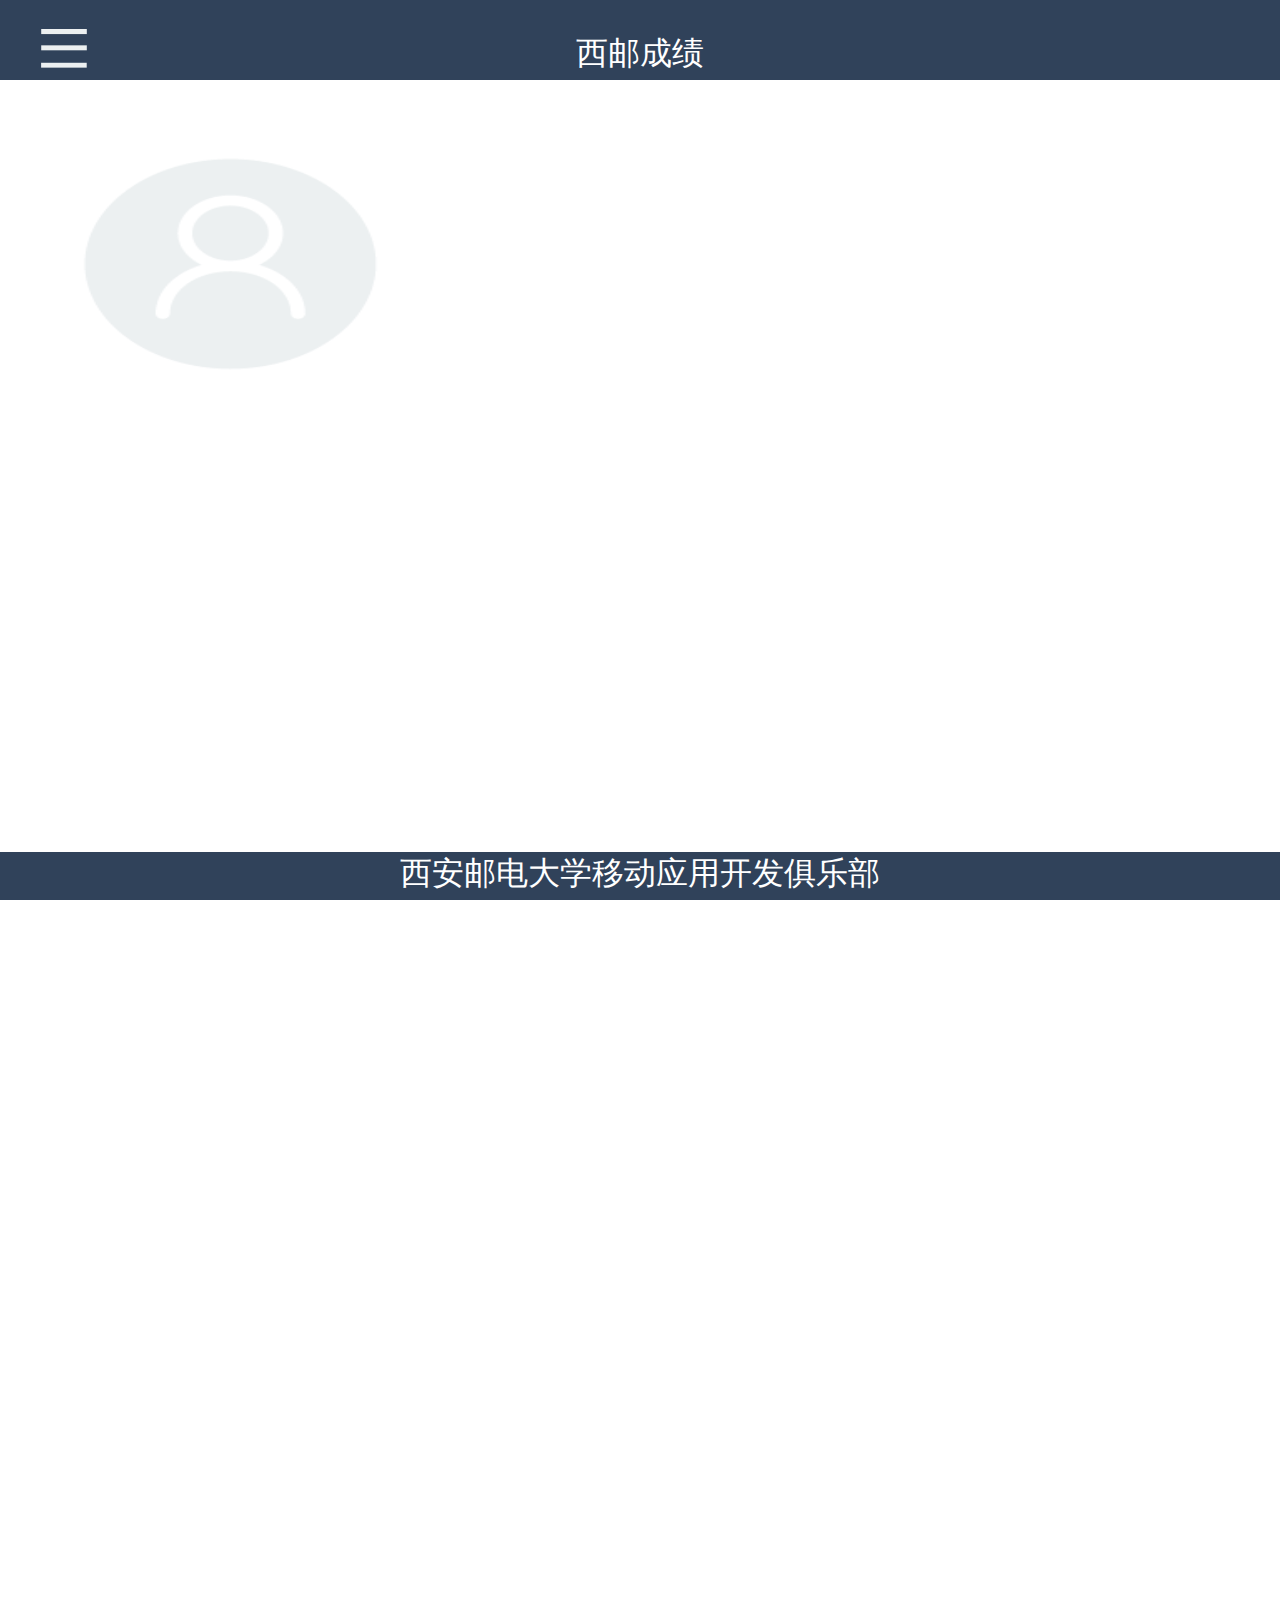
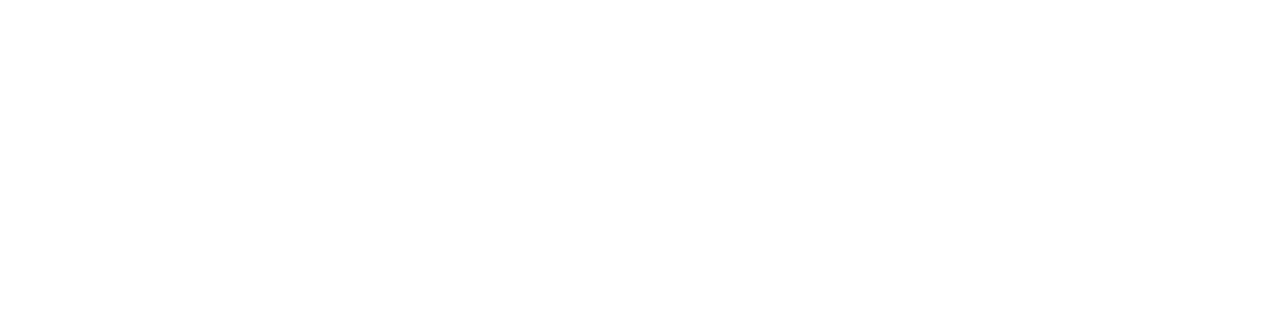
<file: Info.html>
<!DOCTYPE html>
<html>
<head>
	<title>InfoScore</title>
	<meta charset = "utf-8">
	<link rel="stylesheet" type="text/css" href="css/Info.css">
    <link rel="stylesheet" type="text/css" href="css/LeftandTop.css">
</head>
<body>
    <div class="title">
    	<p>西邮成绩</p>
    	<img src="image/leftside.png" onclick="judgeleftshow()">
    </div>
    <div id="ShowLeft">
        <div class="lefttop">
            <img src="image/photo.png" id="userphoto">
            <div id="leftname">XXX</div>
        </div>
        <div class="leftmid">
            <div id="findscore" class="functionblank" onclick="ScoreFind()">
                <img src="image/findscore.png">
                <p>成绩查询</p>
            </div>
            <div id="exam" class="functionblank" onclick="MakeUpFind()">
                <img src="image/exam.png">
                <p>补考查询</p>
            </div>
              <div id="information" class="functionblank" onclick="judgeleftshow()">
                <img src="image/information.png">
                <p>信息查询</p>
            </div>
            <div id="library" class="functionblank" onclick="LibraryFind()">
                <img src="image/library.png">
                <p>图书查询</p>
            </div>
            <div id="cancel" class="functionblank" onclick="ReturnBack()">
                <img src="image/cancel.png">
                <p>注销</p>
            </div>
        </div>
    </div>
    <div id="FindInfo">
        <div id="FindInfobasic">
            <img src="image/photo.png" id="basicphoto">
            <div id="basicname"></div>
            <div id="basicusername" class="basic"></div>
            <div id="basicsex" class="basic"></div>
            <div id="basicbirthday" class="basic"></div>
            <div id="basiccollege" class="basic"></div>
            <div id="basicclass" class="basic"></div>
        </div>
    </div>
    <div class="bottom">西安邮电大学移动应用开发俱乐部</div>
    <script type="text/javascript" src = "js/jquery.js"></script>
    <script type="text/javascript" src = "js/jquery.cookie.js"></script>
    <script type="text/javascript" src = "js/Left.js"></script>
    <script type="text/javascript" src = "js/Info.js"></script>
</body>
</html>
</file>
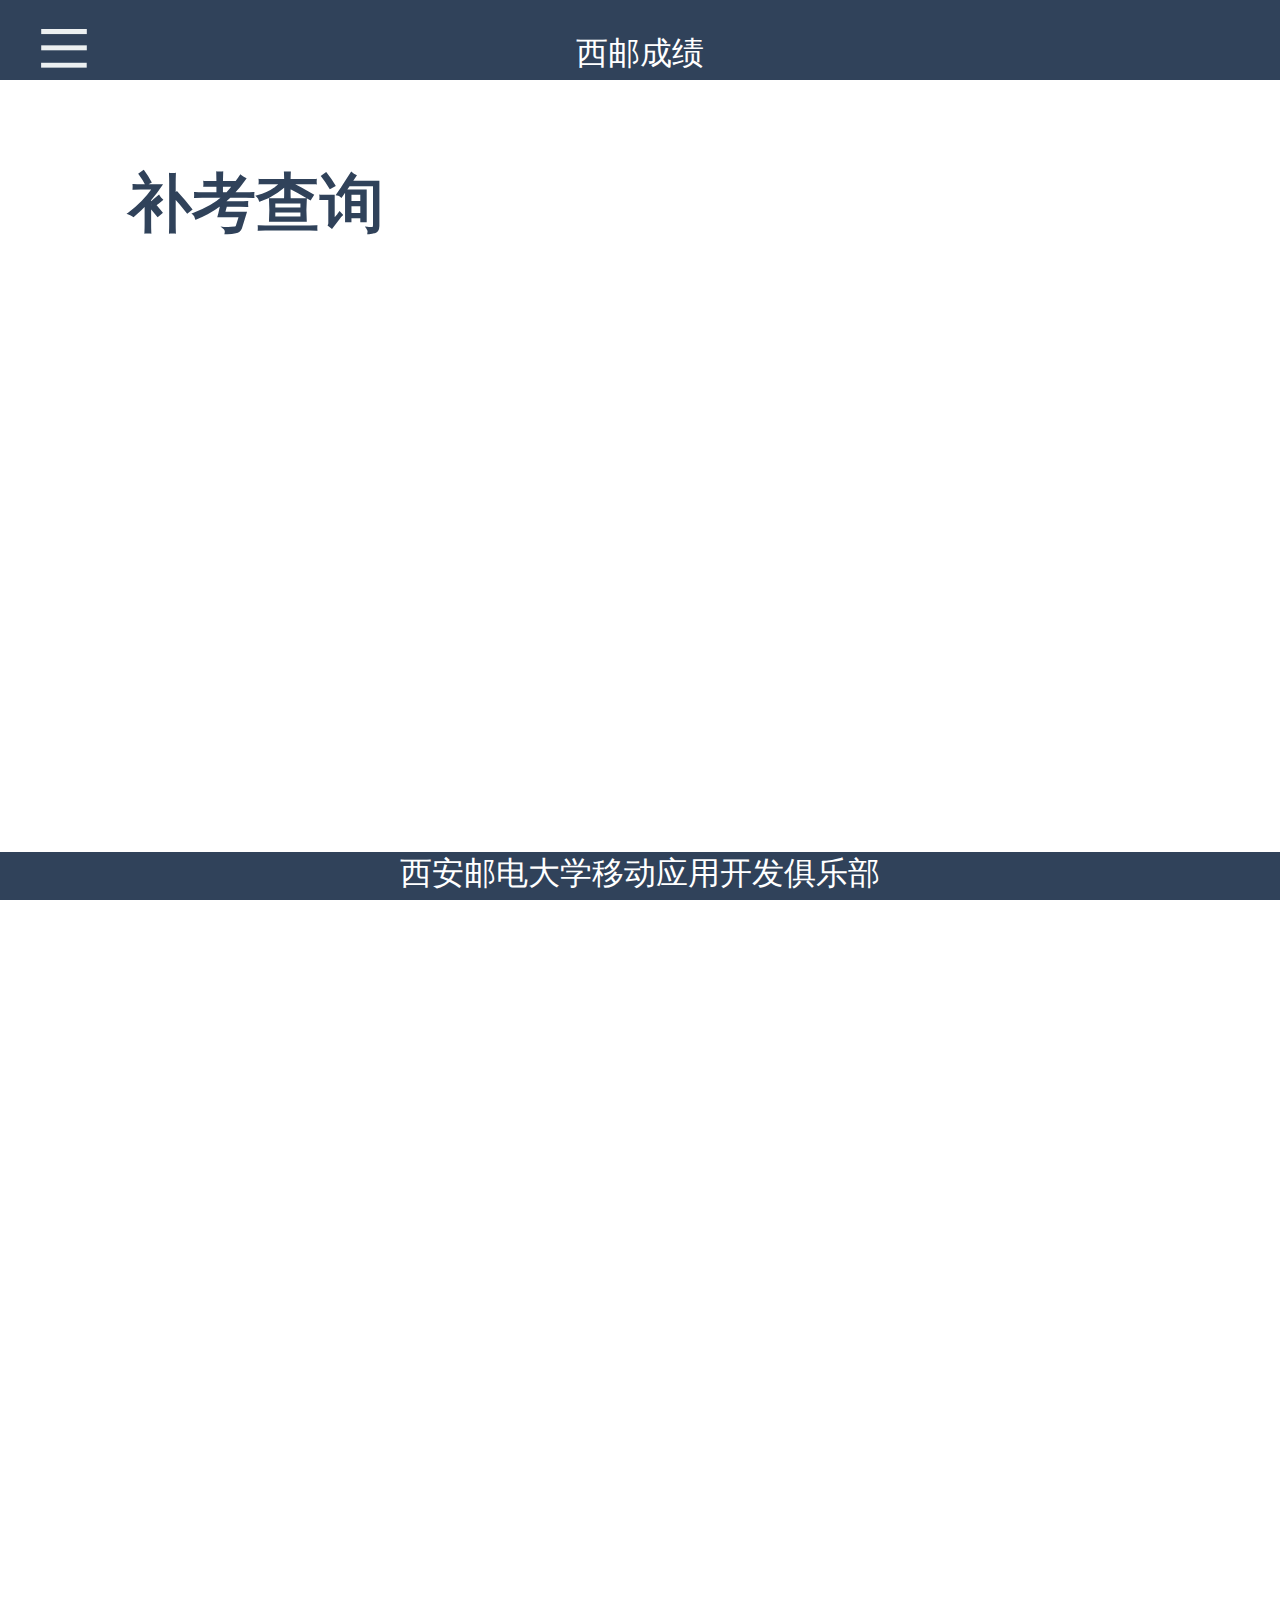
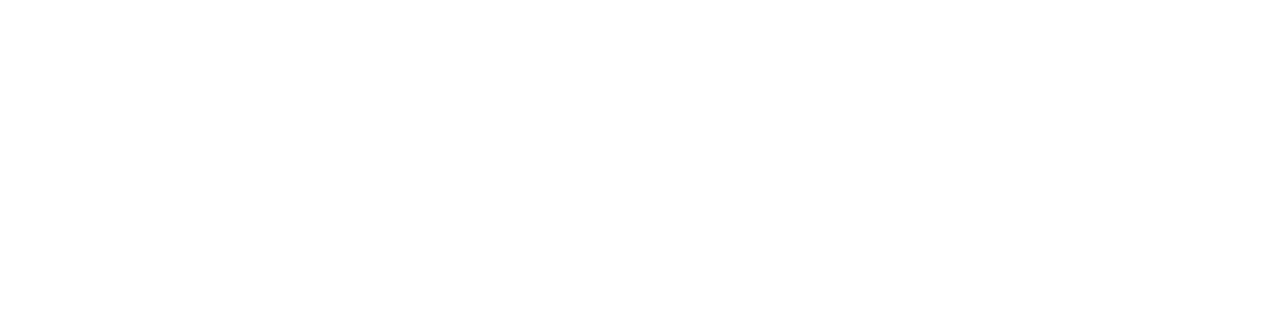
<file: MakeUp.html>
<!DOCTYPE html>
<html>
<head>
	<title>MakeUp</title>
	<meta charset = "utf-8">
	<link rel="stylesheet" type="text/css" href="css/MakeUp.css">
    <link rel="stylesheet" type="text/css" href="css/LeftandTop.css">
</head>
<body>
    <div class="title">
    	<p>西邮成绩</p>
    	<img src="image/leftside.png" onclick="judgeleftshow()">
    </div>
    <div id="ShowLeft">
        <div class="lefttop">
            <img src="image/photo.png" id="userphoto">
            <div id="leftname">XXX</div>
        </div>
        <div class="leftmid">
            <div id="findscore" class="functionblank" onclick="ScoreFind()">
                <img src="image/findscore.png">
                <p>成绩查询</p>
            </div>
            <div id="exam" class="functionblank" onclick="judgeleftshow()">
                <img src="image/exam.png">
                <p>补考查询</p>
            </div>
              <div id="information" class="functionblank" onclick="InfoFind()">
                <img src="image/information.png">
                <p>信息查询</p>
            </div>
            <div id="library" class="functionblank" onclick="LibraryFind()">
                <img src="image/library.png">
                <p>图书查询</p>
            </div>
            <div id="cancel" class="functionblank" onclick="ReturnBack()">
                <img src="image/cancel.png">
                <p>注销</p>
            </div>
        </div>
    </div>
    <div class="makeupbody">
        <div class="makeuptitle">补考查询</div>
        <!-- <div class="makeup">
            <div class="className">补考课程：工程制图与计算机制图A</div>
            <div class="room">教室：B114</div>
            <div class="seat">座位：22</div>
            <div class="time">时间：2015年09月16日(19:00-21:00)</div>
        </div> -->
    </div>
    <div class="bottom">西安邮电大学移动应用开发俱乐部</div>
    <script type="text/javascript" src = "js/jquery.js"></script>
    <script type="text/javascript" src = "js/jquery.cookie.js"></script>
    <script type="text/javascript" src = "js/Left.js"></script>
    <script type="text/javascript" src = "js/MakeUp.js"></script>
</body>
</html>
</file>
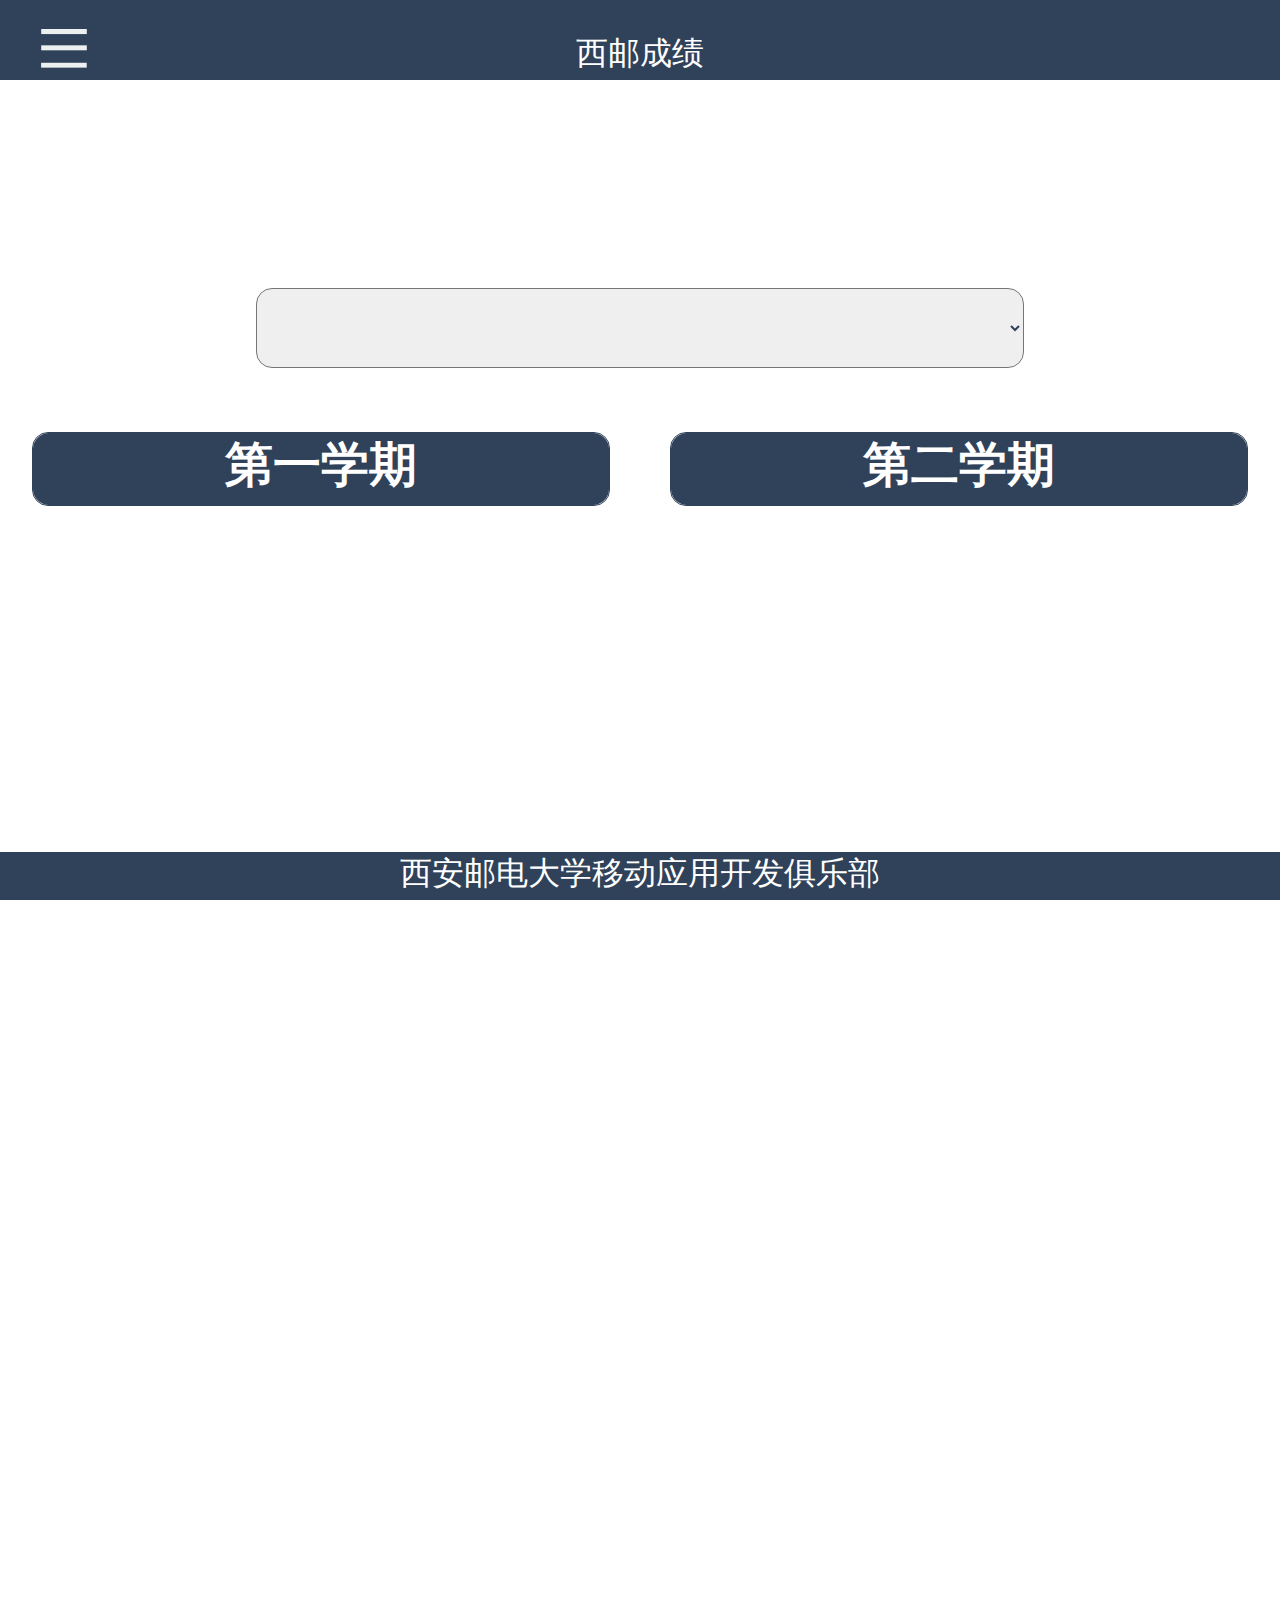
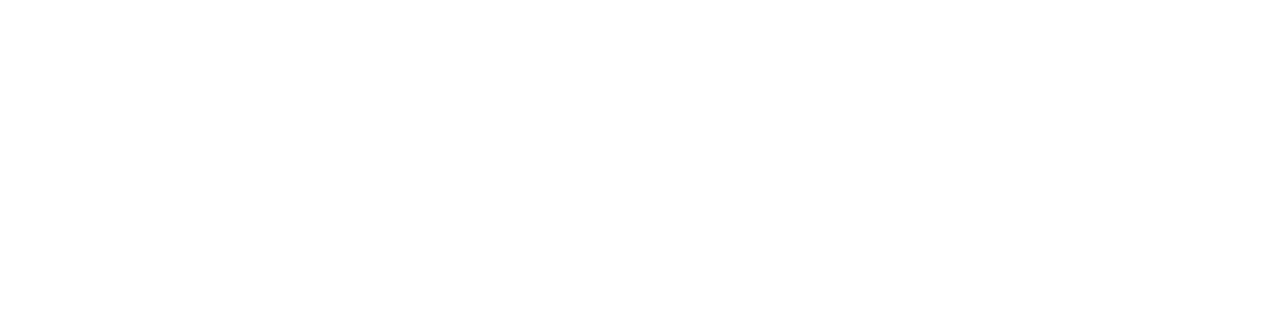
<file: ScoreShow.html>
<!DOCTYPE html>
<html>
<head>
	<title>ScoreShow</title>
	<meta charset = "utf-8">
	<link rel="stylesheet" type="text/css" href="css/ScoreShow.css">
    <link rel="stylesheet" type="text/css" href="css/LeftandTop.css">
</head>
<body>
    <div class="title">
    	<p>西邮成绩</p>
    	<img src="image/leftside.png" onclick="judgeleftshow()">
    </div>
    <div id="FindScore">
          <div id="personinfo">
            <p id="username"></p>
          </div>
          <select id="selectyear">
          </select>
          <div id="Show">
            <div id="ShowTermone">
                <div class="scoretitle">第一学期</div>
                <!--    <div class="score">
                            <div class="scoreTitle">MATLAB程序设计基础</div>
                            <div class="midterm">期中：100</div>
                            <div class="paper">卷面：100</div>
                            <div class="usual">平时：100</div>
                            <div class="finals">总评：100</div>
                    </div> -->
                </div>
                <div id="ShowTermtwo">
                    <div class="scoretitle">第二学期</div>
                </div>
          </div>
    </div>
    <div id="floatdiv">
    	<div class="floattop">
    		<div class="floattitle">成绩详情</div>
    		<img src="image/close.png" onclick="CloseFloat()">
    		<div id="floatname"></div>
    		<div id="floatCode"></div>
    		<div id="floatSchool"></div>
    		<div id="floatType"></div>
    		<div id="floatCredit"></div>
    		<div id="floatUsualScore"></div>
    		<div id="floatpaperscore"></div>
    		<div id="floatEndScore"></div>
    		<div id="floatExam"></div>
    	</div>
    </div>
    <div id="ShowLeft">
        <div class="lefttop">
            <img src="image/photo.png" id="userphoto">
            <div id="leftname">XXX</div>
        </div>
        <div class="leftmid">
            <div id="findscore" class="functionblank" onclick="judgeleftshow()">
                <img src="image/findscore.png">
                <p>成绩查询</p>
            </div>
            <div id="exam" class="functionblank" onclick="MakeUpFind()">
                <img src="image/exam.png">
                <p>补考查询</p>
            </div>
              <div id="information" class="functionblank" onclick="InfoFind()">
                <img src="image/information.png">
                <p>信息查询</p>
            </div>
            <div id="library" class="functionblank" onclick="LibraryFind()">
                <img src="image/library.png">
                <p>图书查询</p>
            </div>
            <div id="cancel" class="functionblank" onclick="ReturnBack()">
                <img src="image/cancel.png">
                <p>注销</p>
            </div>
        </div>
    </div>
    <div class="bottom">西安邮电大学移动应用开发俱乐部</div>
    <script type="text/javascript" src = "js/jquery.js"></script>
    <script type="text/javascript" src = "js/jquery.cookie.js"></script>
    <script type="text/javascript" src = "js/Left.js"></script>
    <script type="text/javascript" src = "js/ScoreShow.js"></script>
</body>
</html>
</file>
<file: css/Info.css>
body{
	width: 100%;
	height: 120rem;
}
#FindInfo{
	position: absolute;
	top: 8rem;
	left: 0%;
	width: 100%;
	display: block;
	height: 112rem;
}
#FindInfobasic{
	position: absolute;
	top: 0;
	left:0;
	height: 18rem;
	width: 100%;
}
#basicphoto{
	position: absolute;
	border-radius: 50rem;
	top: 1rem;
	left: 5%;
    height: 15rem;
	width: 26%;
}
#basicname{
	position: absolute;
	top: 7rem;
	height: 8rem;
	left: 50%;
	width: 40%;
	font-size: 5rem;
	font-weight: bold;
	font-family: "幼圆";
	color: #30425A;
}
.basic{
	position: absolute;
	left: 10%;
	height: 6rem;
	width: 100%;
	color: #30425A;
	font-size: 4rem;
	font-family: "幼圆";
}
#basicusername{
    top: 25rem;
}
#basicsex{
	top: 33rem;
}
#basicbirthday{
	top: 41rem;
}
#basiccollege{
	top: 49rem;
}
#basicclass{
	top: 57rem;
}
</file>
<file: css/LeftandTop.css>
body{
	width: 100%;
	height: 120rem;
}
.title{
	position: fixed;
	top: 0;
	left: 0;
	background-color: #30425A;
	height: 8rem;
	width: 100%;
	z-index: 1000;
}
.title p{
	text-align: center;
	color: #fff;
	font-family: "幼圆";
	font-size: 3rem;
}
.title img{
	position: absolute;
	left: 3%;
	top: 2.6rem;
	height: 4rem;
	width: 8%;
}
#ShowLeft{
	position: fixed;
	bottom: 3rem;
	top: 8rem;
	left: -55%;
	width: 55%;
	background-color: #30425A;
	z-index: 1000;
}
.lefttop{
	position: absolute;
	top: 0%;
	left: 0%;
	width: 100%;
	height: 15rem;
}
#userphoto{
	border-radius: 10rem;
	position: absolute;
	top: 2rem;
	height: 13rem;
	width: 45%;
}
#leftname{
	position: absolute;
	top: 7rem;
	height: 4rem;
	left: 50%;
	width: 40%;
	font-size: 4rem;
	font-weight: bold;
	font-family: "幼圆";
	color: #fff;
}
.leftmid{
	position: absolute;
	top: 15rem;
	left: 0%;
	width: 100%;
	height: 56rem;
}
.functionblank{
    position: absolute;
    left: 0;
    width: 100%;
    height: 8rem;
}
.functionblank img{
	position: absolute;
	top: 2rem;
	left: 5%;
	height: 5rem;
	width: 15%;
}
.functionblank p{
	position: absolute;
	top: 0rem;
	left: 35%;
	color: #fff;
	font-family: "幼圆";
	font-size: 2.6rem;
	width: 45%;
	height: 5rem;
}
#findscore{
	top: 0;
}
#exam{
	top: 8rem;
}
#information{
	top: 16rem;
}
#library{
	top: 24rem;
}
#cancel{
	top: 32rem;
}
.bottom{
	position: fixed;
	bottom:0;
	left:0;
	width: 100%;
	height: 3rem;
	text-align: center;
	color: #fff;
	font-family: "幼圆";
	font-size: 2rem;
	background-color: #30425A;
	z-index: 1000;
}
@media (min-width: 1024px){
	.title{
		height: 5rem;
	}
	.title p{
        font-size: 2rem;
	}
	.title img{
		left: 3%;
		top: 1rem;
		height: 4rem;
		width: 4%;
	}
}
</file>
<file: css/MakeUp.css>
.makeupbody{
    position: absolute;
    top: 0rem;
    left: 0%;
    width: 100%;
    display: block;
}
.makeuptitle{
	position: absolute;
    top: 10rem;
    left: 10%;
    height: 6rem;
    width: 80%;
    color: #30425A;
    font-size: 4rem;
    font-weight: bold;
    font-family: "幼圆";
}
.makeup{
	position: absolute;
	/*top: 17rem;*/
	left: 50%;
	height: 20rem;
	width: 80%;
	margin-left: -40%;
	border-radius: 2rem;
	border: 2px solid #30425A;
	color: #30425A;
    font-size: 2.8rem;
    font-family: "幼圆";
}
.className{
    position: absolute;
    top: 2rem;
    left: 5%;
    height: 5rem;
}
.room{
    position: absolute;
    top: 8rem;
    left: 5%;
    height: 5rem;
}
.seat{
    position: absolute;
    top: 8rem;
    left: 55%;
    height: 5rem;
}
.time{
    position: absolute;
    top: 14rem;
    left: 5%;
    height: 5rem;
}
</file>
<file: css/ScoreShow.css>
body{
	width: 100%;
	height: 120rem;
}
#personinfo{
	position: absolute;
	top: 8rem;
	left: 0;
	height: 10rem;
	width: 100%;
}
#username{
	position: absolute;
	top: 0%;
	left: 0%;
	text-align: center;
	color: #30425A;
	font-size: 3rem;
	width: 100%;
	height: 3rem;
	font-family: "幼圆";
	font-weight: bold;
}
#selectyear{
	position: absolute;
	top: 18rem;
	left: 50%;
	height: 5rem;
	width: 60%;
	margin-left: -30%;
	color: #30425A;
	font-size: 2.5rem;
	border-radius: 1rem;
	outline: medium;
	font-family: "幼圆";
	font-weight: bold;
}
.option{
	font-size: 1rem;
	outline: medium;
	color: #30425A;
	font-family: "幼圆";
	font-weight: bold;
	z-index: 0;
}
#Show{
	position: absolute;
	top: 27rem;
	left: 0%;
	height: 10rem;
	width: 100%;
	display: block;
}
#ShowTermone{
	border:1px solid #30425A;
	float: left;
	width: 45%;
	margin-left: 2.5%;
	border-radius: 1rem;
	position: relative;
}
#ShowTermtwo{
	border:1px solid #30425A;
	float: right;
	width: 45%;
	margin-right: 2.5%;
	border-radius: 1rem;
	position: relative;
}
.scoretitle{
	height: 4.5rem;
	width: 100%;
	color: #fff;
	background-color: #30425A;
	font-size: 3rem;
	font-weight: bold;
	font-family: "幼圆";
	text-align: center;
	border-radius: 1rem;
}
.score{
	position: absolute;
	/*top: 4.5rem;*/
	width: 100%;
	height: 12rem;
	left: 0%;
	color: #30425A;
	font-family: "幼圆";
	border-bottom: 0.2rem dashed #30425A;
}
.scoreTitle{
	position: absolute;
	top: 0;
	left: 0;
	width: 100%;
	height: 5rem;
	text-align: center;
	font-weight: bold;
	font-size: 2.5rem;
}
.midterm{
	position: absolute;
	top: 5rem;
	left: 0%;
	font-size: 2.8rem;
	height: 3.5rem;
	width: 50%;
}
.paper{
	position: absolute;
	top: 5rem;
	left: 50%;
	font-size: 2.8rem;
	height: 3.5rem;
	width: 50%;
}
.usual{
	position: absolute;
	bottom: 0;
	left: 0;
	font-size: 2.8rem;
	height: 3.5rem;
	width: 50%;
}
.finals{
	position: absolute;
	bottom: 0;
	left: 50%;
	font-size: 2.8rem;
	height: 3.5rem;
	width: 50%;
}
#floatdiv{
	position: absolute;
	top: 27rem;
	left: 50%;
	height: 45rem;
	width: 70%;
	margin-left: -35%;
	border: 0.5rem solid #30425A;
	border-radius: 1rem;
	display: none;
	font-family: "幼圆";
}
.floattop{
	position: absolute;
	top: 0;
	left: 0;
	height: 5rem;
	width: 100%;
	background-color: #30425A;
}
.floattop img{
	position: absolute;
	top: 0;
	left: 0;
	height: 4rem;
	width: 10%;
}
.floattitle{
	position: absolute;
	top: 0;
	left: 50%;
	height: 100%;
	width: 30%;
	margin-left: -15%;
	color: #fff;
	font-size: 3rem;
}
#floatname{
	position: absolute;
	top: 6rem;
	left: 5%;
	height: 6rem;
	width: 100%;
	font-weight: bold;
	color: #30425A;
	font-size: 2.5rem;
}
#floatCode{
	position: absolute;
	top: 12rem;
	left: 5%;
	width: 95%;
	height: 3rem;
	color: #30425A;
	font-size: 2.5rem;
}
#floatSchool{
	position: absolute;
	top: 16rem;
	left: 5%;
	width: 95%;
	height: 3rem;
	color: #30425A;
	font-size: 2.5rem;
}
#floatType{
	position: absolute;
	top: 20rem;
	left: 5%;
	width: 95%;
	height: 3rem;
	color: #30425A;
	font-size: 2.5rem;
}
#floatCredit{
	position: absolute;
	top: 24rem;
	left: 5%;
	width: 95%;
	height: 3rem;
	color: #30425A;
	font-size: 2.5rem;
}
#floatUsualScore{
	position: absolute;
	top: 28rem;
	left: 5%;
	width: 95%;
	height: 3rem;
	color: #30425A;
	font-size: 2.5rem;
}
#floatpaperscore{
	position: absolute;
	top: 32rem;
	left: 5%;
	width: 95%;
	height: 3rem;
	color: #30425A;
	font-size: 2.5rem;
}
#floatEndScore{
	position: absolute;
	top: 36rem;
	left: 5%;
	width: 95%;
	height: 3rem;
	color: #30425A;
	font-size: 2.5rem;
}
#floatExam{
	position: absolute;
	top: 40rem;
	left: 5%;
	width: 95%;
	height: 3rem;
	color: #30425A;
	font-size: 2.5rem;
}
@media (min-width: 1024px){
	.title{
		height: 5rem;
	}
	.title p{
        font-size: 2rem;
	}
	.title img{
		left: 3%;
		top: 1rem;
		height: 4rem;
		width: 4%;
	}
	.option{
		font-size: 2rem;
		outline: medium;
	    }
}
</file>
